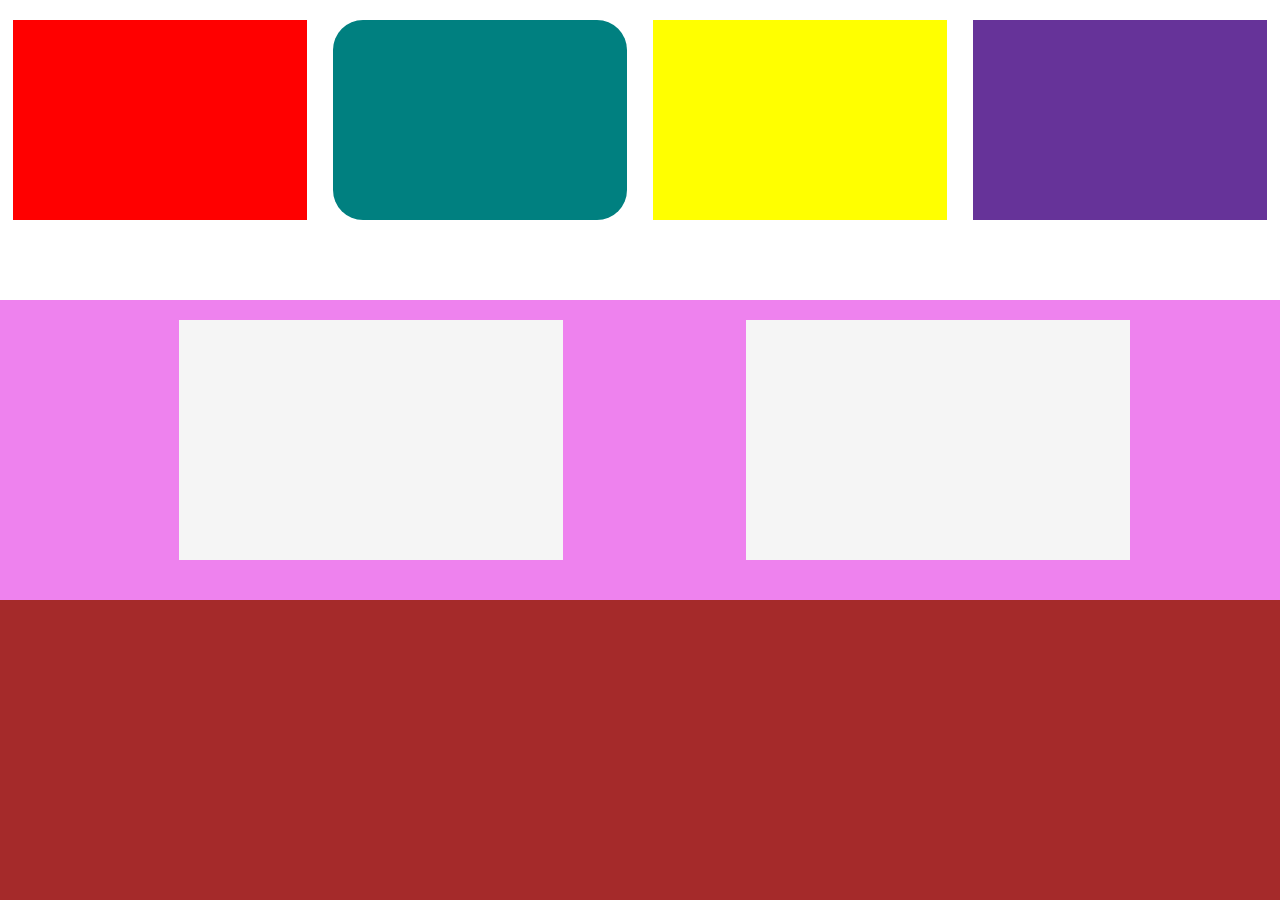
<file: UI/cajas.html>
<!DOCTYPE html>
<html lang="es">
<head>
    <meta charset="UTF-8">
    <meta http-equiv="X-UA-Compatible" content="IE=edge">
    <meta name="viewport" content="width=device-width, initial-scale=1.0">
    <title>Cajas</title>
    <link rel="stylesheet" href="./css/cajas.css">
</head>
<body>
    <div id="caja1">
        <div class="item"></div>
        <div class="item borde"></div>
        <div class="item"></div>
        <div class="item"></div>
    </div>
    <div id="caja2">
        <div class="item2"></div>
        <div class="item2"></div>
    </div>
</body>
</html>
</file>
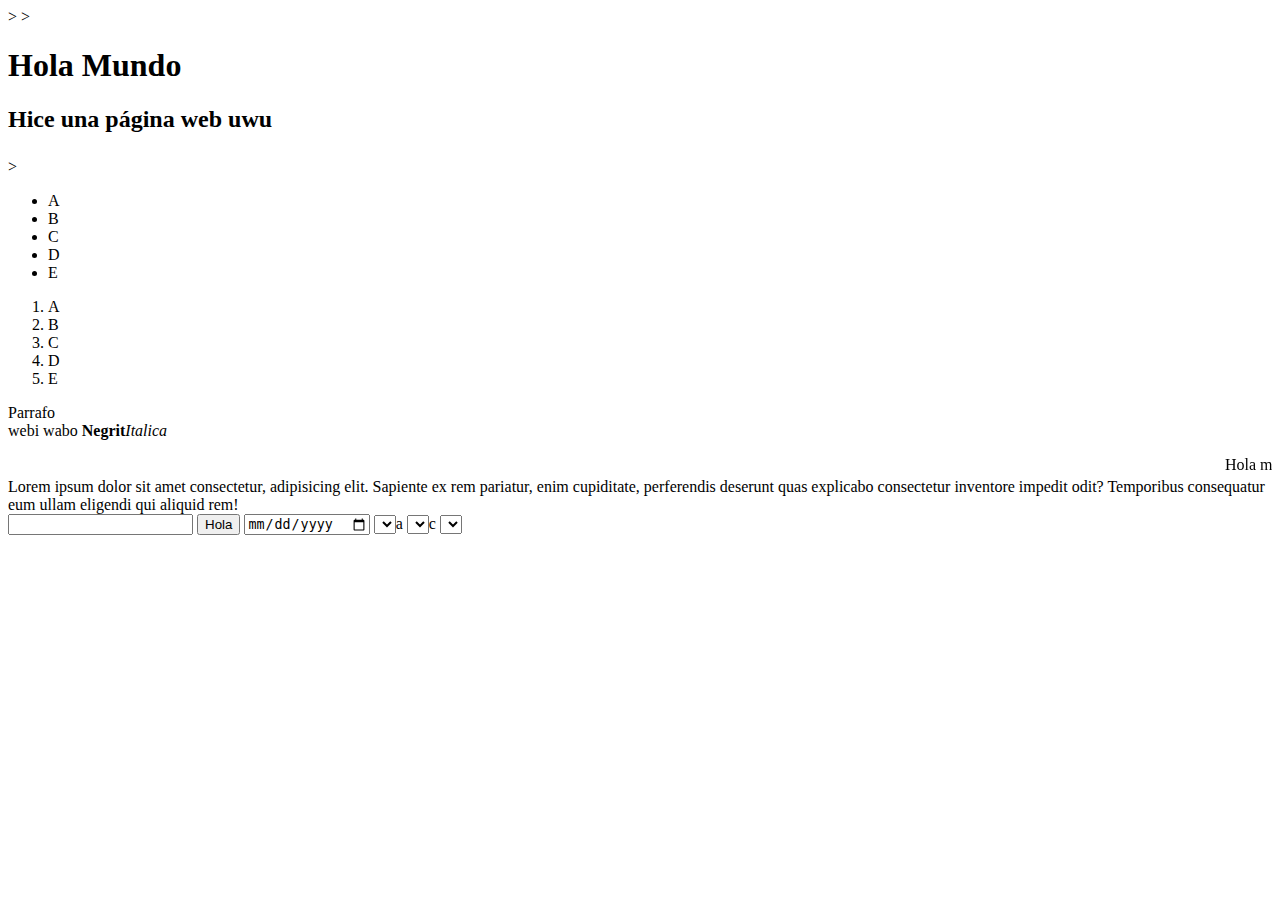
<file: UI/HolaMundo.html>
<!DocType html>
<html lang="es">
    <head>
        <!--CONFIGURACIONES-->> 
        <meta charset="UTF-8"/>
        <title>Hola Mundo</title>
    </head>
    <body>
        <!--LO QUE VE EL USUARIO-->>
        <h1>Hola Mundo</h1>
        <h2>Hice una página web uwu</h2>
        <h3></h3>
        <h4></h4>
        <h5></h5>
        <h6></h6>
        <!--unordened list-->>
        <ul>
            <li>A</li>
            <li>B</li>
            <li>C</li>
            <li>D</li>
            <li>E</li>
        </ul>
        <ol>
            <li>A</li>
            <li>B</li>
            <li>C</li>
            <li>D</li>
            <li>E</li>
        </ol>
        <p>
            Parrafo <br>
            webi wabo <b>Negrit</b><i>Italica</i>
            
        </p>
        <marquee> Hola mundo</marquee>
        <div>
            Lorem ipsum dolor sit amet consectetur, adipisicing elit. Sapiente ex rem pariatur, enim cupiditate, perferendis deserunt quas explicabo consectetur inventore impedit odit? Temporibus consequatur eum ullam eligendi qui aliquid rem!      
        </div>
        <input type="text" />
        <button>Hola</button>
        <input type="date" />
        <select name="" id="">
            <select value="">a</option>
            <select value="">b</option>
            <select value="">c</option>
            <select value="">d</option>
        </select>
    </body>
<html>
</file>
<file: UI/css/cajas.css>
*{
    margin: 0%;
    padding: 0%;
}
body{
    background-color: brown;
    min-height: 600px;
}
#caja1{
    width: 100%;
    height: 300px;
    background-color: white;
}
#caja1 .item{
    width: 23%;
    background-color: teal;
    height: 200px;
    float: left;
    margin-left: 1%;
    margin-top: 20px;
    margin-right: 1%;
}
#caja1 .item:first-child{
    background-color: red;
}
#caja1 .item:last-child{
    background-color: rebeccapurple;
}
#caja1 .item:nth-child(3){
    background-color: yellow;
}
.borde{
    border-radius: 30px;
}
#caja2{
    background-color: violet;
    height: 300px;
    width: 100%;
}
#caja2 .item2{
    background-color: whitesmoke;
    width: 30%;
    height: 80%;
    display: inline-block;
    margin-left: 14%;
    margin-top: 20px;
}
</file>
